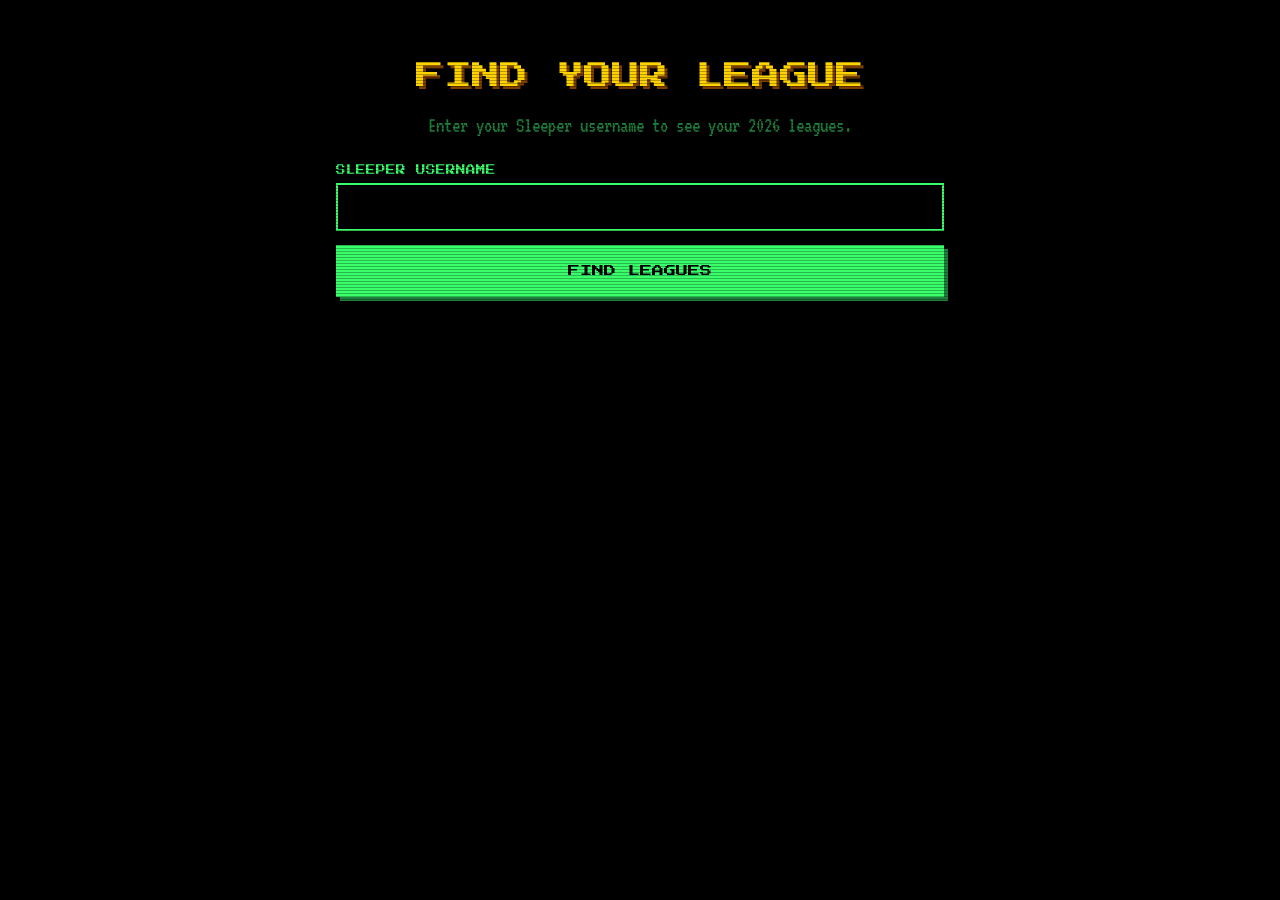
<file: index.html>
<!DOCTYPE html>
<html lang="en">
<head>
  <meta charset="UTF-8" />
  <meta name="viewport" content="width=device-width, initial-scale=1, viewport-fit=cover" />
  <title>Sleeper League Finder</title>
  <meta name="color-scheme" content="dark">
  <meta name="theme-color" content="#000000">
  <link rel="preconnect" href="https://fonts.googleapis.com">
  <link rel="preconnect" href="https://fonts.gstatic.com" crossorigin>
  <link rel="stylesheet" href="https://fonts.googleapis.com/css2?family=Press+Start+2P&family=VT323&display=swap">
  <link rel="stylesheet" href="styles.css?v=8" />
</head>
<body>
  <main class="container">
    <h1>Find your league</h1>
    <p class="intro" id="season-hint">Enter your Sleeper username to see your leagues.</p>

    <form id="search-form" class="stack">
      <div>
        <label class="label" for="sleeper-name">Sleeper username</label>
        <input type="text" id="sleeper-name" autocomplete="off" autocapitalize="off" spellcheck="false" data-1p-ignore data-lpignore="true" required />
      </div>
      <button type="submit" class="btn">Find leagues</button>
    </form>

    <div id="error" class="error" role="alert"></div>

    <ul id="league-list" class="leagues hidden" aria-label="Your leagues"></ul>
  </main>
  <script src="index.js?v=4"></script>
</body>
</html>
</file>
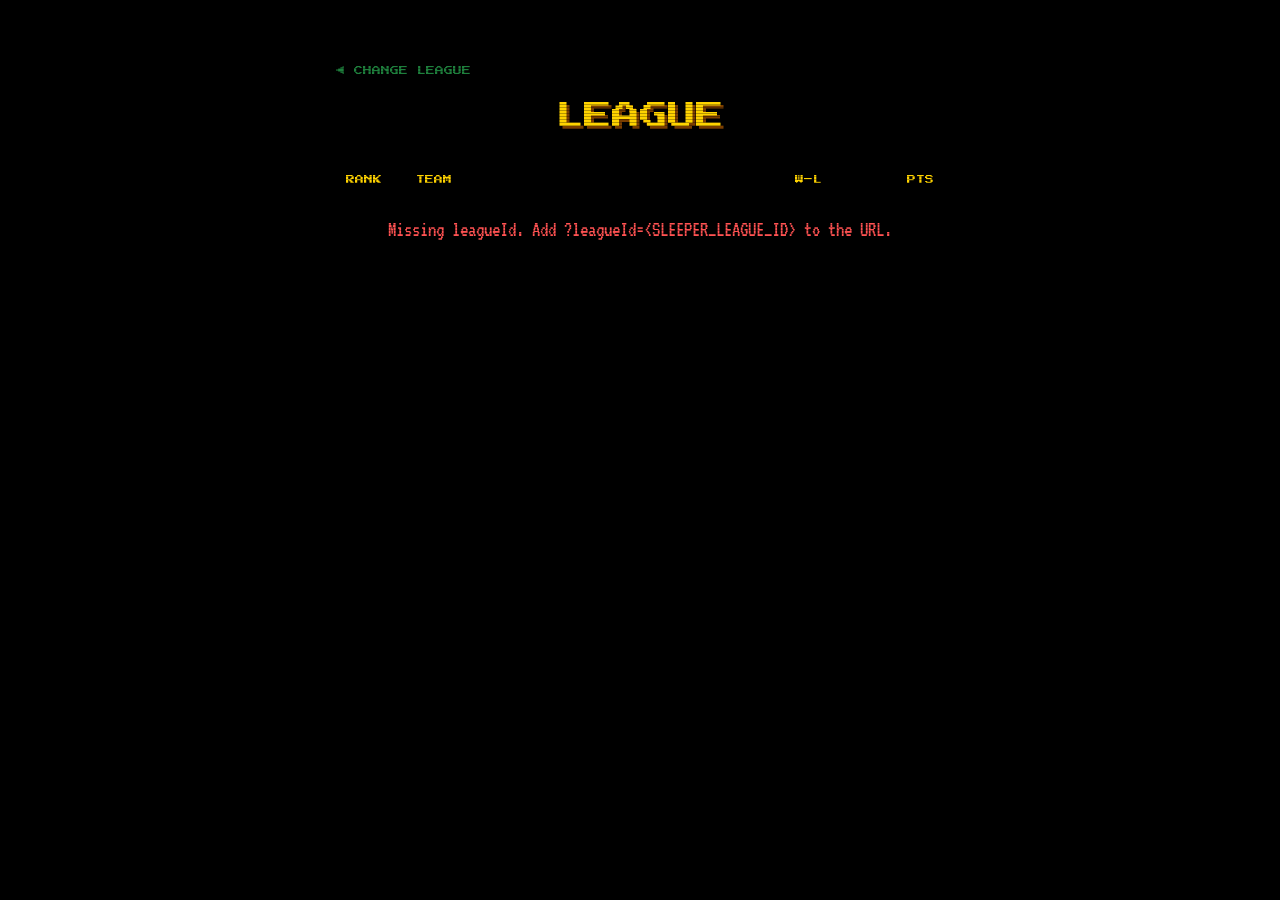
<file: league.html>
<!DOCTYPE html>
<html lang="en">
<head>
  <meta charset="UTF-8" />
  <meta name="viewport" content="width=device-width, initial-scale=1, viewport-fit=cover" />
  <meta name="color-scheme" content="dark">
  <meta name="theme-color" content="#000000">
  <title>League Standings</title>
  <link rel="preconnect" href="https://fonts.googleapis.com">
  <link rel="preconnect" href="https://fonts.gstatic.com" crossorigin>
  <link rel="stylesheet" href="https://fonts.googleapis.com/css2?family=Press+Start+2P&family=VT323&display=swap">
  <link rel="stylesheet" href="styles.css?v=8" />
</head>
<body>
  <main class="container">
    <header>
      <a class="back" href="index.html">Change league</a>
      <h1 id="league-name">League</h1>
      <div class="bar">
        <div class="subtle" id="week-label"></div>
        <div id="mode" class="seg hidden" role="radiogroup" aria-label="Points">
          <label><input type="radio" name="mode" value="live" checked /> Live</label>
          <label><input type="radio" name="mode" value="proj" /> Projected</label>
        </div>
      </div>
    </header>

    <div id="loading" class="loading">Loading standings…</div>

    <table class="standings" aria-live="polite" aria-label="League standings">
      <thead>
        <tr>
          <th scope="col" class="rank">Rank</th>
          <th scope="col">Team</th>
          <th scope="col" class="num rec">W–L</th>
          <th scope="col" class="num pts">Pts</th>
        </tr>
      </thead>
      <tbody id="standings"></tbody>
    </table>

    <div id="error" class="error" role="alert"></div>
  </main>

  <script src="league.js?v=7" defer></script>
</body>
</html>
</file>
<file: styles.css>
/* --- Tokens: 8-bit arcade high-score screen --- */
*, *::before, *::after { box-sizing: border-box; }
:root{
  --black:#000;
  --green:#39FF6A;    /* scores, primary */
  --dim:#1E7F3C;      /* secondary text, borders */
  --white:#F2F2F2;    /* team names */
  --yellow:#FFD300;   /* titles, playoff line */
  --red:#FF5252;
  --pixel:"Press Start 2P", monospace;
  --term:"VT323", ui-monospace, monospace;
}
html{ -webkit-text-size-adjust:100%; }
body{
  margin:0; min-height:100vh; background:var(--black); color:var(--green);
  font:400 21px/1.2 var(--term);
}
/* CRT scanlines */
body::after{
  content:""; position:fixed; inset:0; pointer-events:none;
  background:repeating-linear-gradient(to bottom, rgba(0,0,0,0) 0 2px, rgba(0,0,0,.28) 2px 3px);
}
a{ color:inherit; }
:focus-visible{ outline:2px dashed var(--yellow); outline-offset:3px; }
.hidden{ display:none !important; }

/* --- Layout --- */
.container{
  width:100%; max-width:640px; margin:0 auto;
  padding:28px max(16px, env(safe-area-inset-right)) 48px max(16px, env(safe-area-inset-left));
}
h1{
  margin:0; font:400 clamp(1.1rem, 5.6vw, 1.75rem)/1.45 var(--pixel);
  color:var(--yellow); text-transform:uppercase; text-align:center; overflow-wrap:anywhere;
  text-shadow:3px 3px 0 #7A3E00;
}
.subtle{ color:var(--dim); }
.back{ display:inline-block; margin-bottom:20px; font:400 .55rem/1 var(--pixel); color:var(--dim); text-decoration:none; text-transform:uppercase; }
.back::before{ content:"◀ "; }
.loading{ margin:32px 0; text-align:center; font:400 .7rem/1 var(--pixel); text-transform:uppercase; }
.loading::after{ content:"_"; animation:blink 1s steps(1) infinite; }
@keyframes blink{ 50%{ opacity:0; } }
@media (prefers-reduced-motion:reduce){ .loading::after{ animation:none; } }
.error{ color:var(--red); margin-top:20px; text-align:center; }
.error:empty{ display:none; }

/* --- League finder (index.html) --- */
.intro{ margin:16px 0 28px; text-align:center; color:var(--dim); }
.stack{ display:grid; gap:14px; }
.label{ display:block; margin-bottom:8px; font:400 .6rem/1 var(--pixel); text-transform:uppercase; }
input{
  width:100%; padding:10px 12px; font:400 1.5rem/1 var(--term); color:var(--white); caret-color:var(--green);
  background:var(--black); border:2px solid var(--green); border-radius:0;
}
input:focus{ outline:none; box-shadow:4px 4px 0 var(--dim); }
.btn{
  appearance:none; border:0; border-radius:0; padding:16px; min-height:52px; cursor:pointer;
  background:var(--green); color:var(--black); font:400 .75rem/1 var(--pixel); text-transform:uppercase;
  box-shadow:4px 4px 0 var(--dim);
}
.btn:active{ transform:translate(4px, 4px); box-shadow:none; }
.btn:disabled{ opacity:.6; cursor:progress; }
.leagues{ list-style:none; margin:36px 0 0; padding:0; }
.leagues a{
  display:flex; justify-content:space-between; align-items:baseline; gap:12px;
  padding:12px 4px 12px 28px; text-decoration:none; position:relative;
}
.leagues a::before{ content:"▶"; position:absolute; left:4px; color:var(--dim); }
.leagues a:hover::before, .leagues a:focus-visible::before{ color:var(--yellow); }
.leagues .name{ color:var(--white); font-size:1.5rem; overflow-wrap:anywhere; }
.leagues .meta{ color:var(--dim); white-space:nowrap; }

/* --- Standings (league.html) --- */
.bar{ display:flex; flex-direction:column; align-items:center; gap:14px; margin:12px 0 28px; }
.bar .subtle{ font:400 .6rem/1 var(--pixel); text-transform:uppercase; }
.seg{ display:flex; gap:28px; }
.seg label{ position:relative; padding:6px 0 6px 22px; font:400 .7rem/1 var(--pixel); color:var(--dim); cursor:pointer; text-transform:uppercase; }
.seg label:has(input:checked){ color:var(--white); }
.seg label:has(input:checked)::before{ content:"▶"; position:absolute; left:0; color:var(--yellow); font-family:var(--term); font-size:1.3rem; top:0; }
.seg label:has(input:focus-visible){ outline:2px dashed var(--yellow); outline-offset:4px; }
.seg input{ position:absolute; opacity:0; width:1px; height:1px; }

.standings{ width:100%; border-collapse:collapse; table-layout:fixed; }
.standings th{
  padding:0 6px 12px; font:400 .55rem/1 var(--pixel); color:var(--yellow);
  text-align:left; text-transform:uppercase;
}
.standings td{ padding:9px 6px; vertical-align:top; }
.standings .rank{ width:3.4rem; }
.standings td.rank{ font:400 .7rem/1.9 var(--pixel); color:var(--dim); }
.standings tr.t:nth-child(-n+3 of .t) td.rank{ color:var(--yellow); }
.standings .num{ text-align:right; }
.standings .rec{ width:3.6rem; }
.standings .pts{ width:5.6rem; }
.standings td.num{ font-size:1.5rem; line-height:1; padding-top:11px; }
.team .name{ display:block; color:var(--white); font-size:1.5rem; line-height:1; overflow-wrap:anywhere; padding-top:2px; }
.team .week{ display:block; margin-top:2px; color:var(--dim); font-size:1.1rem; white-space:nowrap; } /* spills under the empty W–L/Pts space on line 2 */
.team .res{ display:inline-block; width:1.6em; font:400 .75rem/1 var(--pixel); vertical-align:-2px; } /* 12px = crisp on the font's pixel grid */
.team .res.W{ color:var(--green); }
.team .res.L{ color:var(--red); }

/* The playoff line */
.standings tr.cut td{
  padding:4px 6px; border-top:3px dashed var(--yellow); color:var(--yellow);
  font:400 .5rem/1.6 var(--pixel); text-align:center; text-transform:uppercase;
}

@media (min-width:600px){
  .container{ padding-top:56px; }
  .standings td{ padding:10px 10px; }
  .standings th{ padding:0 10px 12px; }
  .standings .rank{ width:4.4rem; }
  .standings .pts{ width:7rem; }
}
</file>
